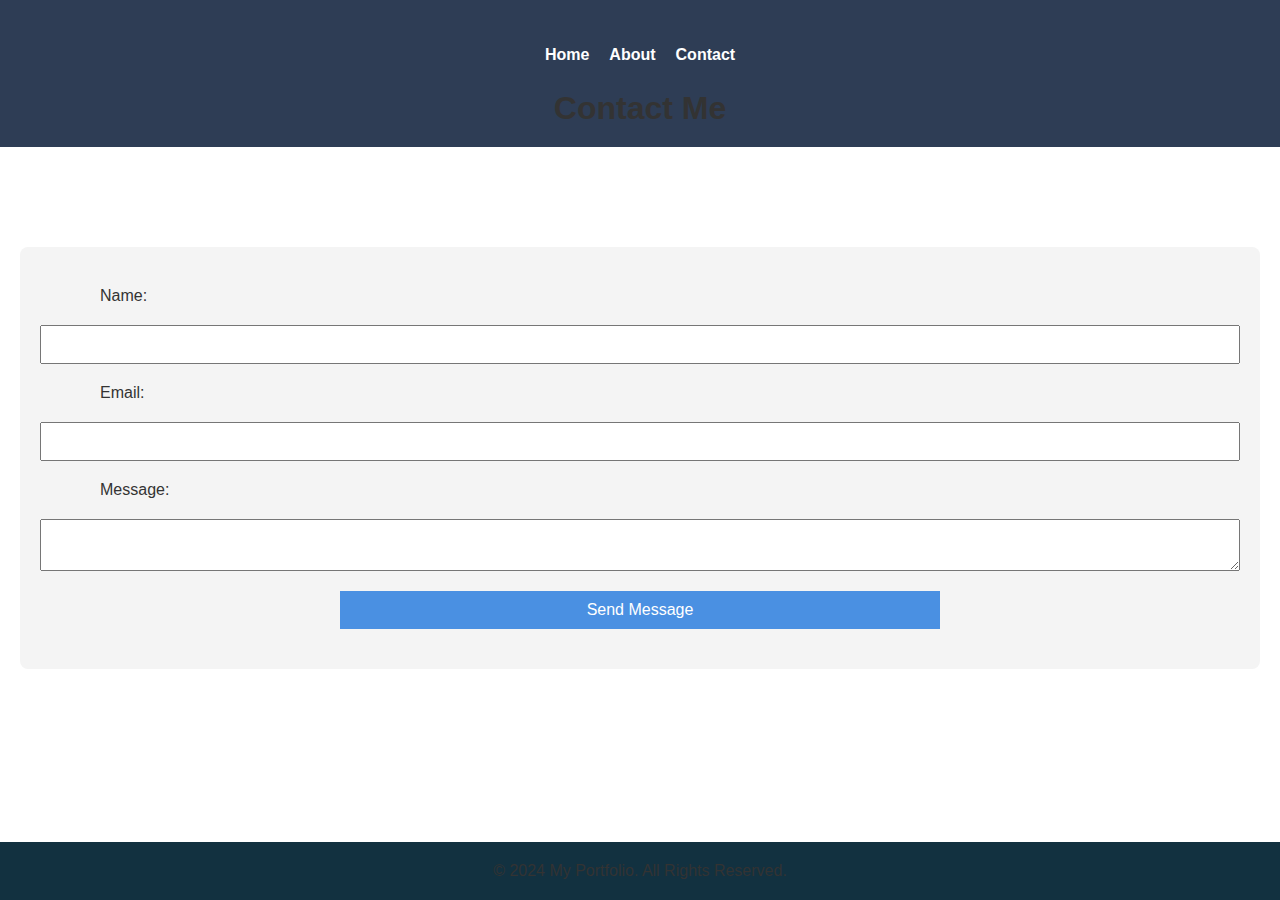
<file: Contact Page.html>
<!DOCTYPE html>
<html lang="en">
<head>
    <meta charset="UTF-8">
    <meta name="viewport" content="width=device-width, initial-scale=1.0">
    <title>Contact | My Portfolio</title>
    <link rel="stylesheet" href="styles.css">
</head>
<body>
    <header>
        <nav>
            <ul>
                <li><a href="index.html">Home</a></li>
                <li><a href="about.html">About</a></li>
                <li><a href="contact.html">Contact</a></li>
            </ul>
        </nav>
        <h1>Contact Me</h1>
    </header>
    <main>
        <section class="contact-form">
            <form id="contact-form" action="/send-email" method="POST">
                <label for="name">Name:</label>
                <input type="text" id="name" name="name" required>
                <label for="email">Email:</label>
                <input type="email" id="email" name="email" required>
                <label for="message">Message:</label>
                <textarea id="message" name="message" required></textarea>
                <button type="submit">Send Message</button>
            </form>
        </section>
    </main>
    <footer>
        <p>&copy; 2024 My Portfolio. All Rights Reserved.</p>
    </footer>
</body>
</html>
</file>
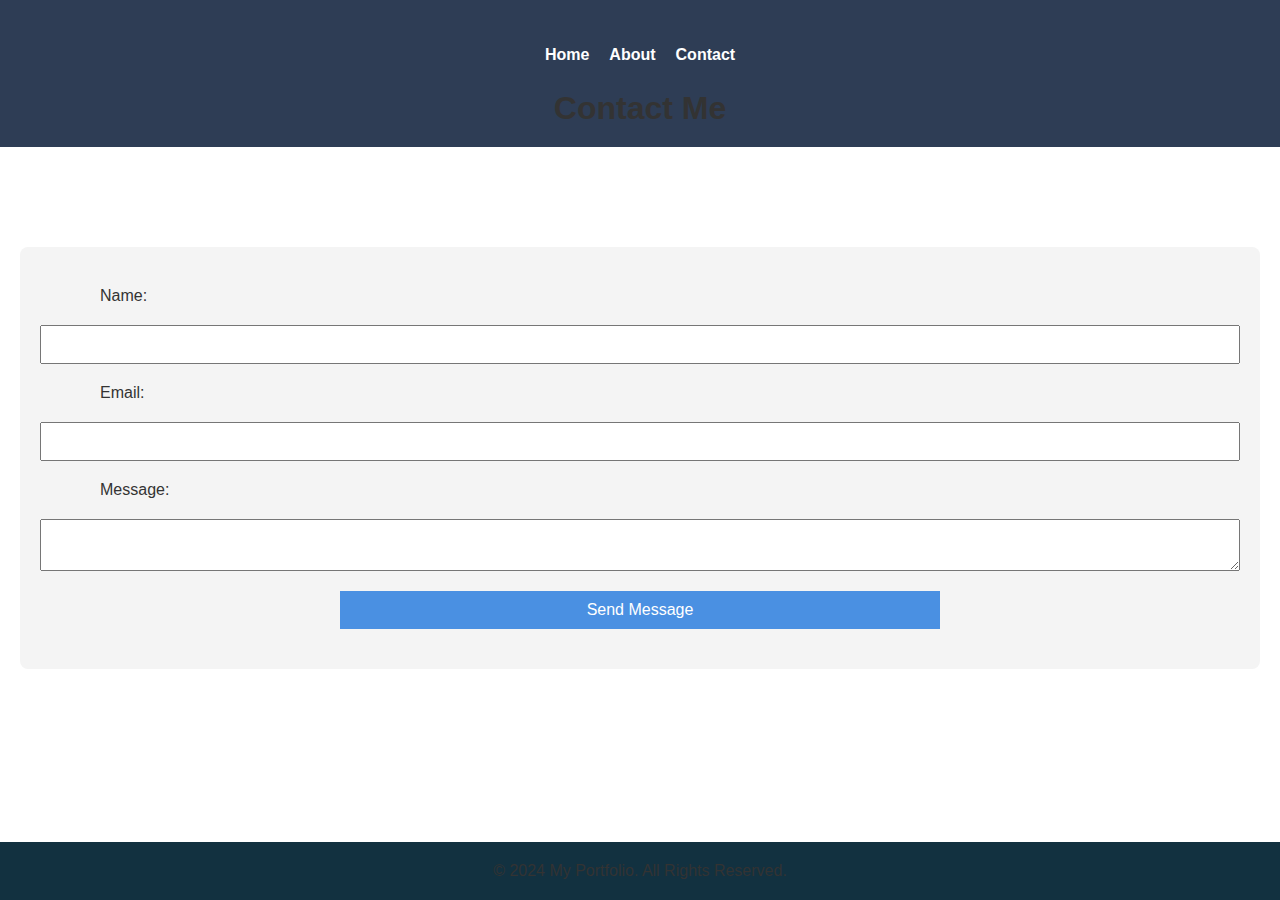
<file: Contact.html>
<!DOCTYPE html>
<html lang="en">
<head>
    <meta charset="UTF-8">
    <meta name="viewport" content="width=device-width, initial-scale=1.0">
    <title>Contact | My Portfolio</title>
    <link rel="stylesheet" href="styles.css">
</head>
<body>
    <header>
        <nav>
            <ul>
                <li><a href="index.html">Home</a></li>
                <li><a href="about.html">About</a></li>
                <li><a href="contact.html">Contact</a></li>
            </ul>
        </nav>
        <h1>Contact Me</h1>
    </header>
    <main>
        <section class="contact-form">
            <form id="contact-form" action="/send-email" method="POST">
                <label for="name">Name:</label>
                <input type="text" id="name" name="name" required>
                <label for="email">Email:</label>
                <input type="email" id="email" name="email" required>
                <label for="message">Message:</label>
                <textarea id="message" name="message" required></textarea>
                <button type="submit">Send Message</button>
            </form>
        </section>
    </main>
    <footer>
        <p>&copy; 2024 My Portfolio. All Rights Reserved.</p>
    </footer>
</body>
</html>
</file>
<file: styles.css>
/* Global Resets and Typography */
body, h1, h2, p, form, textarea, input, button {
    margin: 0;
    padding: 0;
    font-family: 'Segoe UI', Tahoma, Geneva, Verdana, sans-serif;
    color: #333;
    box-sizing: border-box; /* Ensures padding and border are included in width/height */
}

/* Header, Navigation, and Footer Styling */
header {
    background-color: #2E3D55;
    color: #ffffff;
    text-align: center;
    padding: 20px 0;
}

footer {
    background-color: #123140;
    color: #ffffff;
    text-align: center;
    padding: 20px 0;
    position: fixed;
    bottom: 0;
    width: 100%;
}

nav ul {
    list-style-type: none;
    padding: 0;
    display: flex;
    justify-content: center;
    flex-wrap: wrap;
}

nav ul li {
    padding: 10px;
}

nav a {
    text-decoration: none;
    color: #ffffff;
    font-weight: bold;
}

/* Main Content Styling */
main {
    padding: 20px;
    margin-top: 60px; /* Adjusted to avoid overlap with the header */
}

.introduction, .contact-form, .about-me, .student-details, .educational-background, .university-enrollment {
    background-color: #f4f4f4;
    margin: 20px 0;
    padding: 20px;
    border-radius: 8px;
}

/* Form Styling */
form > * {
    display: block;
    width: 90%;
    margin: 10px auto;
    padding: 10px;
}

input, textarea {
    width: 100%; /* Ensures input and textarea elements are responsive */
}

button {
    background-color: #4A90E2;
    color: white;
    border: none;
    cursor: pointer;
    width: 50%;
    margin: 20px auto;
    padding: 10px;
    font-size: 16px;
}

/* Media Queries for Responsive Design */
@media (max-width: 768px) {
    nav ul {
        flex-direction: column; /* Stacks nav items vertically on smaller screens */
    }

    nav ul li {
        display: block; /* Ensures each link takes full width of the nav */
        margin: 10px 0;
    }

    .about-me img, .bio {
        float: none;
        display: block;
        text-align: center;
        max-width: 100%;
    }

    button {
        width: 100%; /* Full-width button for smaller screens */
    }
}

@media (max-width: 480px) {
    h1, h2 {
        font-size: 1.2em; /* Smaller text on very small devices */
    }

    header, footer {
        padding: 10px 5px; /* Smaller padding on very small devices */
    }
}
</file>
